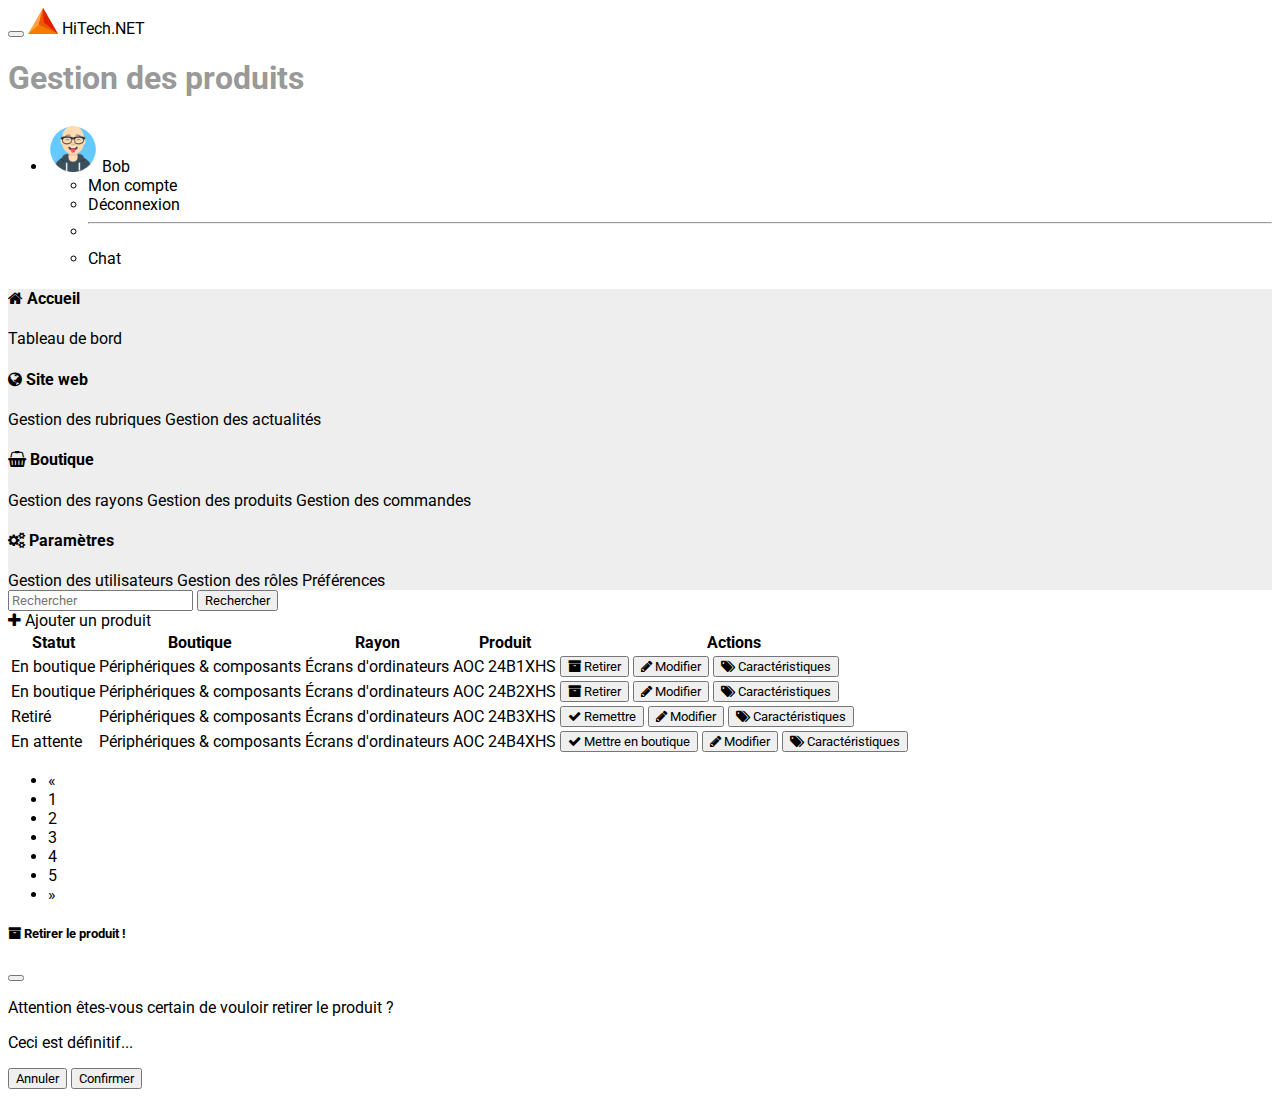
<file: admin-list.html>
<!doctype html>
<html lang="fr">

<head>
    <meta charset="UTF-8">
    <title>Hi-TECH.net</title>
    <meta name="viewport" content="width=device-width, intial-scale=1">
    <link rel="icon" type="image/png" href="img/logo.svg">
    <!-- FONTS -->
    <link rel="preconnect" href="https://fonts.googleapis.com">
    <link rel="preconnect" href="https://fonts.gstatic.com" crossorigin>
    <link href="https://fonts.googleapis.com/css2?family=Roboto&display=swap" rel="stylesheet">
    <!-- CSS -->
    <link href="https://cdn.jsdelivr.net/npm/bootstrap@5.2.0-beta1/dist/css/bootstrap.min.css" rel="stylesheet"
        integrity="sha384-0evHe/X+R7YkIZDRvuzKMRqM+OrBnVFBL6DOitfPri4tjfHxaWutUpFmBp4vmVor" crossorigin="anonymous">
    <link rel="stylesheet" href="https://cdnjs.cloudflare.com/ajax/libs/font-awesome/4.7.0/css/font-awesome.min.css">
    <link rel="stylesheet" href="css/style.css">
</head>

<body>

    <!-- NAVBAR START -->
    <nav class="navbar navbar-expand-lg bg-dark navbar-dark">
        <div class="container-fluid">
            <button class="navbar-toggler" type="button" data-bs-toggle="collapse"
                data-bs-target="#navbarSupportedContent" aria-controls="navbarSupportedContent" aria-expanded="false"
                aria-label="Toggle navigation">
                <span class="navbar-toggler-icon"></span>
            </button>
            <a class="navbar-brand" href="#"><img src="img/logo.svg" alt="logo HiTECH.net" width="30" loading="lazy">
                HiTech.NET</a>
            <div class="collapse navbar-collapse" id="navbarSupportedContent">
                <h1 class="mt-4">Gestion des produits</h1>
                <ul class="navbar-nav ms-auto me-5 mb-2 mb-lg-0">
                    <li class="nav-item dropdown">
                        <a class="nav-link dropdown-toggle" href="#" id="navbarDropdown" role="button"
                            data-bs-toggle="dropdown" aria-expanded="false">
                            <img src="img/avataaars.png" alt="avatar admin" width="50"> Bob
                        </a>
                        <ul class="dropdown-menu" aria-labelledby="navbarDropdown">
                            <li><a class="dropdown-item" href="#">Mon compte</a></li>
                            <li><a class="dropdown-item" href="#">Déconnexion</a></li>
                            <li>
                                <hr class="dropdown-divider">
                            </li>
                            <li><a class="dropdown-item" href="#">Chat</a></li>
                        </ul>
                    </li>
                </ul>
            </div>
        </div>
    </nav>
    <!-- NAVBAR END-->



    <!-- CONTENT START -->
    <div class="container-fluid">
        <div class="row">
            <aside class="col-1 d-none d-md-block col-md-3 pt-3">
                <section>
                    <h4><i class="fa fa-home">&nbsp;</i>Accueil</h4>
                    <nav class="nav nav-pills flex-column">
                        <a class="nav-item nav-link" href="#">Tableau de bord</a>
                    </nav>
                </section>
                <section>
                    <h4><i class="fa fa-globe">&nbsp;</i>Site web</h4>
                    <nav class="nav nav-pills flex-column">
                        <a class="nav-item nav-link" href="#">Gestion des rubriques</a>
                        <a class="nav-item nav-link" href="#">Gestion des actualités</a>
                    </nav>
                </section>
                <section>
                    <h4><i class="fa fa-shopping-basket">&nbsp;</i>Boutique</h4>
                    <nav class="nav nav-pills flex-column">
                        <a class="nav-item nav-link" href="#">Gestion des rayons</a>
                        <a class="nav-item nav-link active" href="#">Gestion des produits</a>
                        <a class="nav-item nav-link" href="#">Gestion des commandes</a>
                    </nav>
                </section>
                <section>
                    <h4><i class="fa fa-cogs">&nbsp;</i>Paramètres</h4>
                    <nav class="nav nav-pills flex-column">
                        <a class="nav-item nav-link" href="#">Gestion des utilisateurs</a>
                        <a class="nav-item nav-link" href="#">Gestion des rôles</a>
                        <a class="nav-item nav-link" href="#">Préférences</a>
                    </nav>
                </section>
            </aside>

            <main class="col-11 col-md-9 mt-4">
                <section class="row mt-3">
					<form class="col-md-6 d-flex pb-3">
						<input class="form-control me-2" type="search" placeholder="Rechercher" aria-label="Search">
						<button class="btn btn-sm btn-outline-secondary" type="submit">Rechercher</button>
					</form>
					<div class="col-md-6 text-end pb-3">
						<a class="btn btn-primary btn-sm" href="#">
						<i class="fa fa-plus"></i>&nbsp;Ajouter un produit
						</a>
					</div>
				</section>
                <section class="row justify-content-center">
                    <table class="table table-striped col-12">
                        <tr class="table-dark">
                            <th class="border-start"  scope="col">Statut</th>
                            <th class="border-start"  scope="col">Boutique</th>
                            <th class="border-start"  scope="col">Rayon</th>
                            <th class="border-start"  scope="col">Produit</th>
                            <th class="border-start border-end"  scope="col" class="text-end">Actions</th>
                        </tr>
                        </thead>
                        <tbody>
                            <tr>
                                <td class="text-success border-start">En boutique</td>
                                <td class="border-start">Périphériques & composants</td>
                                <td class="border-start">Écrans d'ordinateurs</td>
                                <td class="border-start">AOC 24B1XHS</td>
                                <td class="text-end border-start border-end">
                                    <button type="button" class="btn btn-sm btn-outline-danger" data-bs-toggle="modal" data-bs-target="#modalDelete"><i
                                            class="fa fa-archive">&nbsp;</i>Retirer</button>
                                    <button type="button" class="btn btn-sm btn-outline-secondary"><i
                                            class="fa fa-pencil">&nbsp;</i>Modifier</button>
                                    <button type="button" class="btn btn-sm btn-outline-secondary"><i
                                            class="fa fa-tags">&nbsp;</i>Caractéristiques</button>
                                </td>
                            </tr>
                            <tr>
                                <td class="text-success border-start">En boutique</td>
                                <td class="border-start">Périphériques & composants</td>
                                <td class="border-start">Écrans d'ordinateurs</td>
                                <td class="border-start">AOC 24B2XHS</td>
                                <td class="text-end border-start border-end">
                                    <button type="button" class="btn btn-sm btn-outline-danger" data-bs-toggle="modal" data-bs-target="#modalDelete"><i
                                            class="fa fa-archive">&nbsp;</i>Retirer</button>
                                    <button type="button" class="btn btn-sm btn-outline-secondary"><i
                                            class="fa fa-pencil">&nbsp;</i>Modifier</button>
                                    <button type="button" class="btn btn-sm btn-outline-secondary"><i
                                            class="fa fa-tags">&nbsp;</i>Caractéristiques</button>
                                </td>
                            </tr>
                            <tr>
                                <td class="text-danger border-start">Retiré</td>
                                <td class="border-start">Périphériques & composants</td>
                                <td class="border-start">Écrans d'ordinateurs</td>
                                <td class="border-start">AOC 24B3XHS</td>
                                <td class="text-end border-start border-end">
                                    <button type="button" class="btn btn-sm btn-outline-success"><i
                                            class="fa fa-check">&nbsp;</i>Remettre</button>
                                    <button type="button" class="btn btn-sm btn-outline-secondary"><i
                                            class="fa fa-pencil">&nbsp;</i>Modifier</button>
                                    <button type="button" class="btn btn-sm btn-outline-secondary"><i
                                            class="fa fa-tags">&nbsp;</i>Caractéristiques</button>
                                </td>
                            </tr>
                            <tr>
                                <td class="text-black-50 border-start">En attente</td>
                                <td class="border-start">Périphériques & composants</td>
                                <td class="border-start">Écrans d'ordinateurs</td>
                                <td class="border-start">AOC 24B4XHS</td>
                                <td class="text-end border-start border-end">
                                    <button type="button" class="btn btn-sm btn-outline-success"><i
                                            class="fa fa-check">&nbsp;</i>Mettre en boutique</button>
                                    <button type="button" class="btn btn-sm btn-outline-secondary"><i
                                            class="fa fa-pencil">&nbsp;</i>Modifier</button>
                                    <button type="button" class="btn btn-sm btn-outline-secondary"><i
                                            class="fa fa-tags">&nbsp;</i>Caractéristiques</button>
                                </td>
                            </tr>
                        </tbody>
                    </table>
                </section>

                <section class="row">
                    <div class="col-10"></div>
                    <nav class="col-2">
                        <ul class="pagination">
                            <li class="page-item">
                                <a class="page-link disabled" href="#" aria-label="Previous">
                                    <span aria-hidden="true">&laquo;</span>
                                </a>
                            </li>
                            <li class="page-item active"><a class="page-link" href="#">1</a></li>
                            <li class="page-item"><a class="page-link" href="#">2</a></li>
                            <li class="page-item"><a class="page-link" href="#">3</a></li>
                            <li class="page-item"><a class="page-link" href="#">4</a></li>
                            <li class="page-item"><a class="page-link" href="#">5</a></li>
                            <li class="page-item">
                                <a class="page-link" href="#" aria-label="Next">
                                    <span aria-hidden="true">&raquo;</span>
                                </a>
                            </li>
                        </ul>
                    </nav>
                    <div class="col-10"></div>
                </section>
            </main>
        </div>
    </div>
    <!-- CONTENT END -->

    <!-- MODAL START -->

    <div class="modal fade" id="modalDelete" tabindex="-1" aria-labelledby="modalDeleteLabel" aria-hidden="true">
        <div class="modal-dialog">
          <div class="modal-content">
            <div class="modal-header">
              <h5 class="modal-title text-danger" id="modalDeleteLabel"><i class="fa fa-archive">&nbsp;</i>Retirer le produit !</h5>
              <button type="button" class="btn-close" data-bs-dismiss="modal" aria-label="Close"></button>
            </div>
            <div class="modal-body">
                <p>Attention êtes-vous certain de vouloir retirer le produit ?</p>
                <p>Ceci est définitif...</p>
            </div>
            <div class="modal-footer">
              <button type="button" class="btn btn-secondary" data-bs-dismiss="modal">Annuler</button>
              <button type="button" class="btn btn-danger">Confirmer</button>
            </div>
          </div>
        </div>
      </div>

    <!-- MODAL END -->

    <!-- JS -->
    <script src="https://cdn.jsdelivr.net/npm/bootstrap@5.2.0-beta1/dist/js/bootstrap.bundle.min.js" integrity="sha384-pprn3073KE6tl6bjs2QrFaJGz5/SUsLqktiwsUTF55Jfv3qYSDhgCecCxMW52nD2" crossorigin="anonymous"></script>
</body>

</html>
</file>
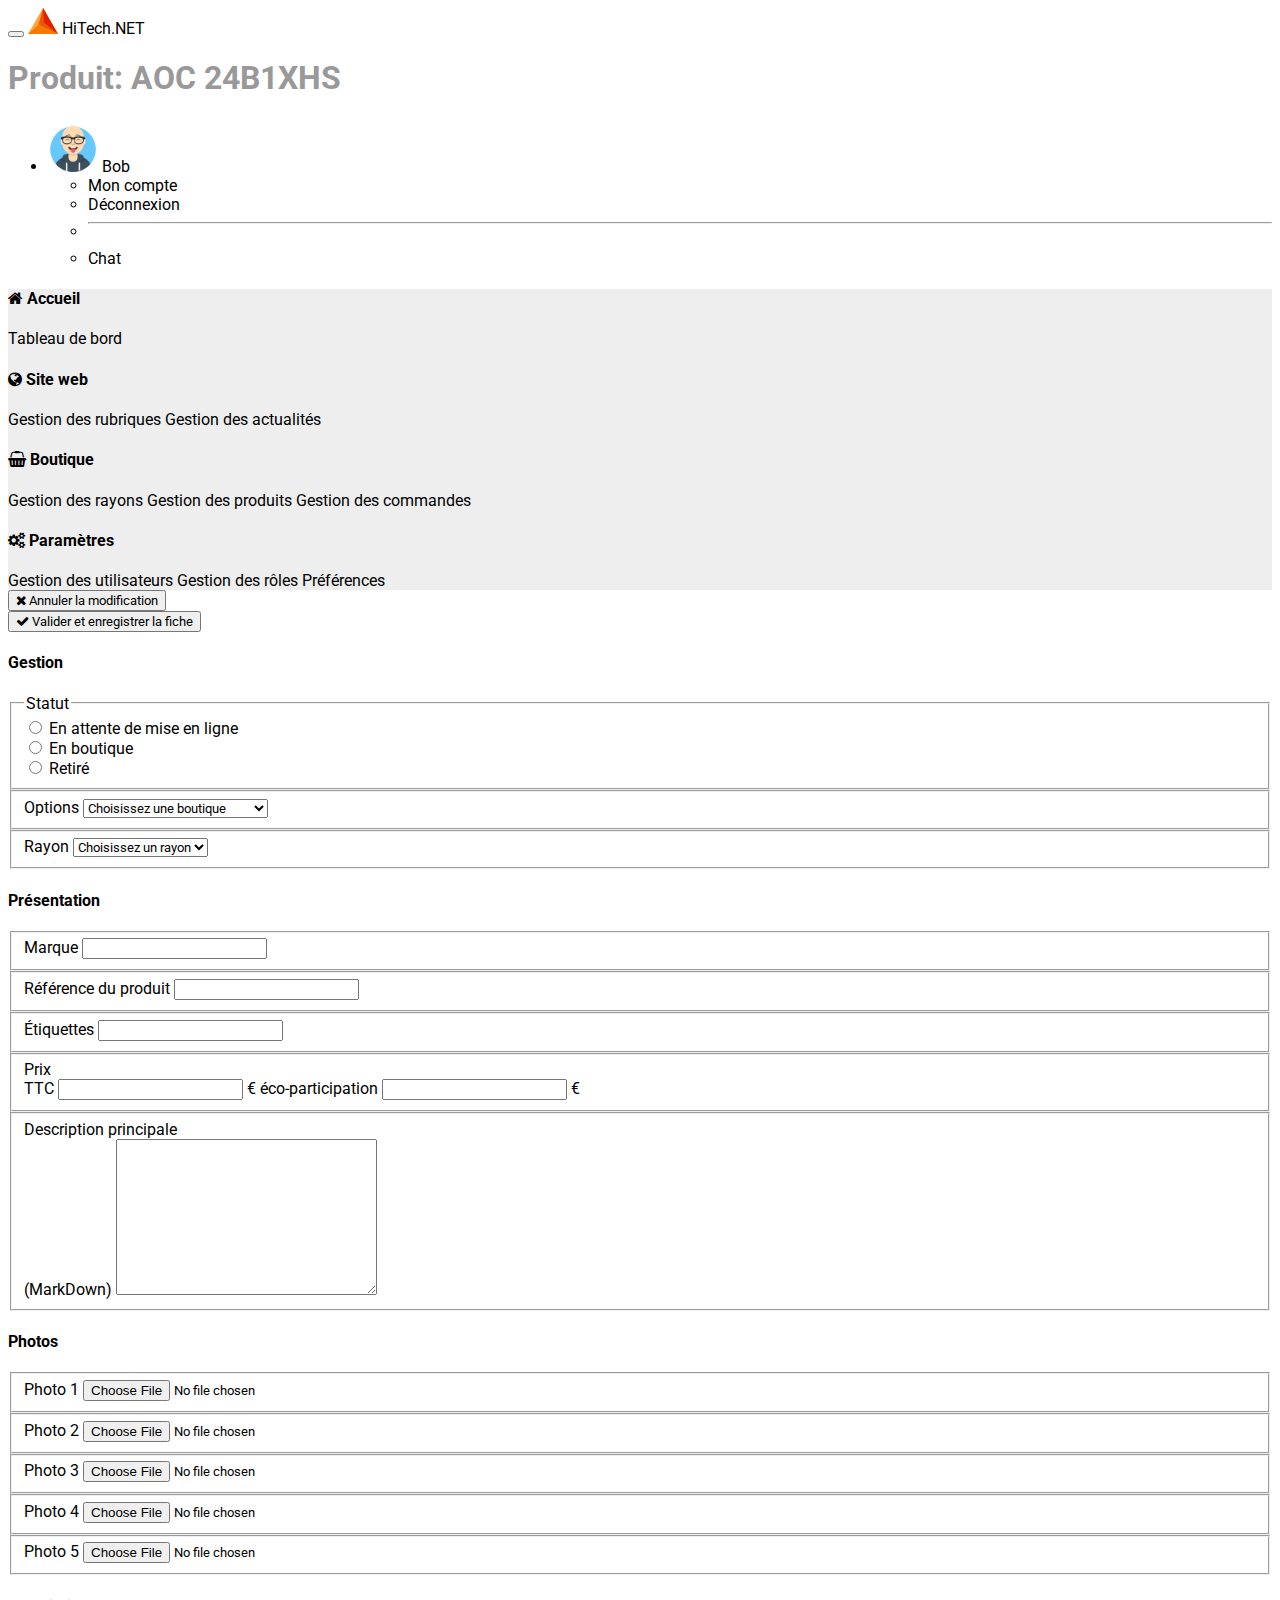
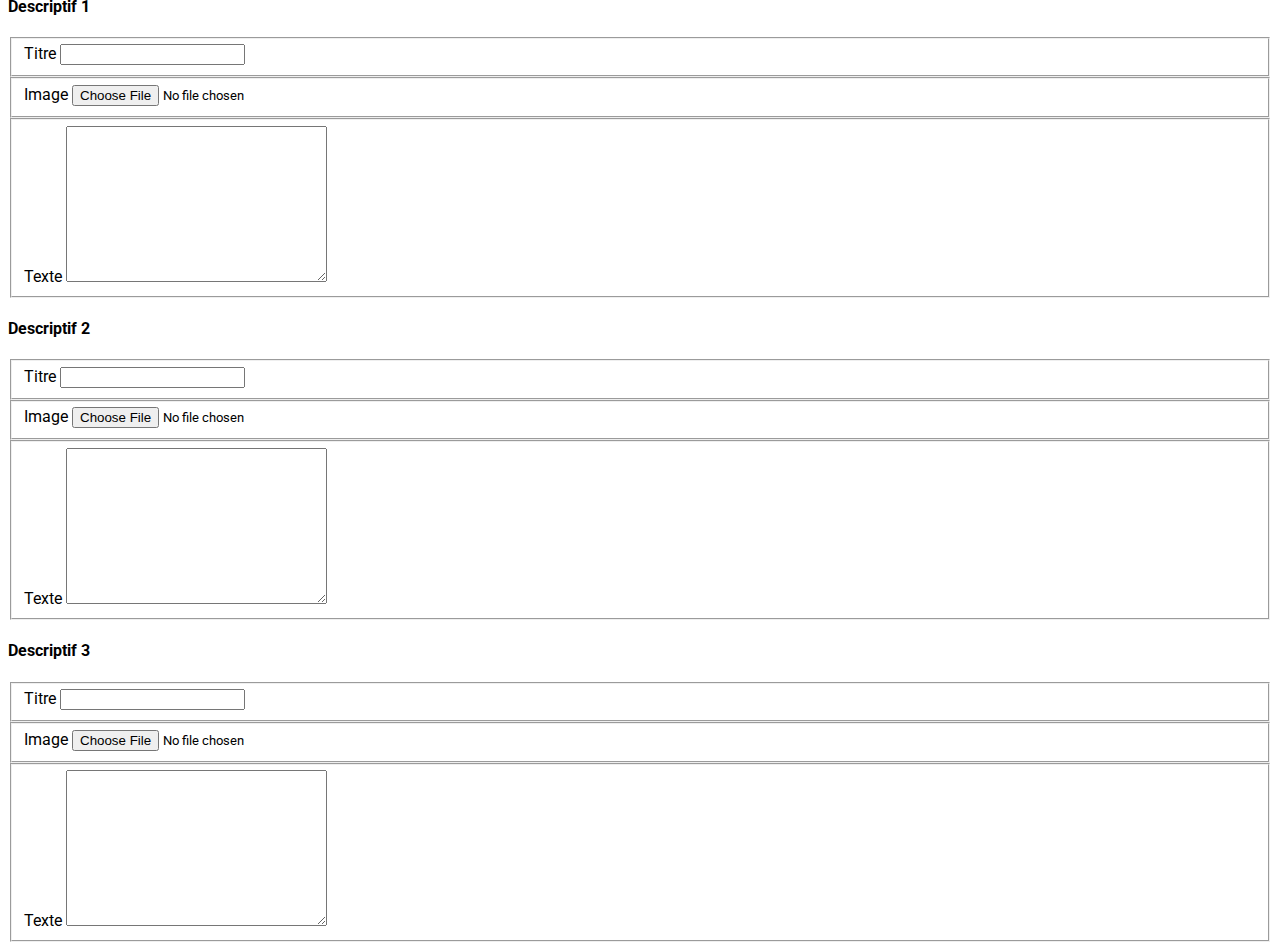
<file: admin-product-details.html>
<!doctype html>
<html lang="fr">

<head>
    <meta charset="UTF-8">
    <title>Hi-TECH.net</title>
    <meta name="viewport" content="width=device-width, intial-scale=1">
    <link rel="icon" type="image/png" href="img/logo.svg">
    <!-- FONTS -->
    <link rel="preconnect" href="https://fonts.googleapis.com">
    <link rel="preconnect" href="https://fonts.gstatic.com" crossorigin>
    <link href="https://fonts.googleapis.com/css2?family=Roboto&display=swap" rel="stylesheet">
    <!-- CSS -->
    <link href="https://cdn.jsdelivr.net/npm/bootstrap@5.2.0-beta1/dist/css/bootstrap.min.css" rel="stylesheet"
        integrity="sha384-0evHe/X+R7YkIZDRvuzKMRqM+OrBnVFBL6DOitfPri4tjfHxaWutUpFmBp4vmVor" crossorigin="anonymous">
    <link rel="stylesheet" href="https://cdnjs.cloudflare.com/ajax/libs/font-awesome/4.7.0/css/font-awesome.min.css">
    <link rel="stylesheet" href="css/style.css">
</head>

<body>

    <!-- NAVBAR START -->
    <nav class="navbar navbar-expand-lg bg-dark navbar-dark">
        <div class="container-fluid">
            <button class="navbar-toggler" type="button" data-bs-toggle="collapse"
                data-bs-target="#navbarSupportedContent" aria-controls="navbarSupportedContent" aria-expanded="false"
                aria-label="Toggle navigation">
                <span class="navbar-toggler-icon"></span>
            </button>
            <a class="navbar-brand" href="#"><img src="img/logo.svg" alt="logo HiTECH.net" width="30" loading="lazy">
                HiTech.NET</a>
            <div class="collapse navbar-collapse" id="navbarSupportedContent">
                <h1 class="mt-4">Produit: AOC 24B1XHS</h1>
                <ul class="navbar-nav ms-auto me-5 mb-2 mb-lg-0">
                    <li class="nav-item dropdown">
                        <a class="nav-link dropdown-toggle" href="#" id="navbarDropdown" role="button"
                            data-bs-toggle="dropdown" aria-expanded="false">
                            <img src="img/avataaars.png" alt="avatar admin" width="50"> Bob
                        </a>
                        <ul class="dropdown-menu" aria-labelledby="navbarDropdown">
                            <li><a class="dropdown-item" href="#">Mon compte</a></li>
                            <li><a class="dropdown-item" href="#">Déconnexion</a></li>
                            <li>
                                <hr class="dropdown-divider">
                            </li>
                            <li><a class="dropdown-item" href="#">Chat</a></li>
                        </ul>
                    </li>
                </ul>
            </div>
        </div>
    </nav>
    <!-- NAVBAR END-->



    <!-- CONTENT START -->
        <!-- ASIDE START -->
    <div class="container-fluid">
        <div class="row">
            <aside class="col-1 d-none d-md-block col-md-3 pt-3">
                <section>
                    <h4><i class="fa fa-home">&nbsp;</i>Accueil</h4>
                    <nav class="nav nav-pills flex-column">
                        <a class="nav-item nav-link" href="#">Tableau de bord</a>
                    </nav>
                </section>
                <section>
                    <h4><i class="fa fa-globe">&nbsp;</i>Site web</h4>
                    <nav class="nav nav-pills flex-column">
                        <a class="nav-item nav-link" href="#">Gestion des rubriques</a>
                        <a class="nav-item nav-link" href="#">Gestion des actualités</a>
                    </nav>
                </section>
                <section>
                    <h4><i class="fa fa-shopping-basket">&nbsp;</i>Boutique</h4>
                    <nav class="nav nav-pills flex-column">
                        <a class="nav-item nav-link" href="#">Gestion des rayons</a>
                        <a class="nav-item nav-link active" href="#">Gestion des produits</a>
                        <a class="nav-item nav-link" href="#">Gestion des commandes</a>
                    </nav>
                </section>
                <section>
                    <h4><i class="fa fa-cogs">&nbsp;</i>Paramètres</h4>
                    <nav class="nav nav-pills flex-column">
                        <a class="nav-item nav-link" href="#">Gestion des utilisateurs</a>
                        <a class="nav-item nav-link" href="#">Gestion des rôles</a>
                        <a class="nav-item nav-link" href="#">Préférences</a>
                    </nav>
                </section>
            </aside>
        <!-- ASIDE END -->


        <!-- MAIN START -->
            <main class="col-11 col-md-9 mt-4">
                <form action="https://httpbin.org/post" method="post">
                    <div class="row mt-3">
                        <div class="col-md-6 d-flex pb-3">
                            <button class="btn btn-sm btn-outline-secondary">
                                <i class="fa fa-times"></i>&nbsp;Annuler la modification
                            </button>
                        </div>
                        <div class="col-md-6 text-end pb-3">
                            <button type="submit" class="btn btn-primary btn-sm">
                                <i class="fa fa-check"></i>&nbsp;Valider et enregistrer la fiche
                            </button>
                        </div>
                    </div>

                    <section class="bg-light p-3 mt-3">
                        <h4>Gestion</h4>

                        <fieldset class="row mb-3">
                            <legend class="col-form-label col-sm-3 pt-0">Statut</legend>
                            <div class="col-sm-9">
                                <div class="form-check">
                                    <input class="form-check-input" type="radio" name="statut" id="gridRadios1"
                                        value="En attente de mise en ligne" required>
                                    <label class="form-check-label" for="gridRadios1">
                                        En attente de mise en ligne
                                    </label>
                                </div>
                                <div class="form-check">
                                    <input class="form-check-input" type="radio" name="statut" id="gridRadios2"
                                        value="En boutique">
                                    <label class="form-check-label text-success" for="gridRadios2">
                                        En boutique
                                    </label>
                                </div>
                                <div class="form-check">
                                    <input class="form-check-input" type="radio" name="statut" id="gridRadios3"
                                        value="Retiré">
                                    <label class="form-check-label text-danger" for="gridRadios3">
                                        Retiré
                                    </label>
                                </div>
                            </div>
                        </fieldset>
                        <fieldset class="row mb-3">
                            <label class="col-form-label col-sm-3" for="shop">Options</label>
                            <select name="shop" class="col-sm-9" id="shop" required>
                                <option value="" selected>Choisissez une boutique</option>
                                <option value="Ordinateurs">Ordinateurs</option>
                                <option value="Périphériques &amp; composants">Périphériques &amp; composants</option>
                                <option value="Téléphones">Téléphones</option>
                                <option value="Objets connectés">Objets connectés</option>
                            </select>
                        </fieldset>
                        <fieldset class="row mb-3">
                            <label for="section" class="col-form-label col-sm-3">Rayon</label>
                            <select name="section" class="col-sm-9" id="section" required>
                                <option value="" selected>Choisissez un rayon</option>
                                <option value="1">Rayon 1</option>
                                <option value="2">Rayon 2</option>
                                <option value="3">Rayon 3</option>
                                <option value="4">Rayon 4</option>
                                <option value="5">Rayon 5</option>
                            </select>
                        </fieldset>

                    </section>

                    <section class="bg-light p-3 mt-3">
                        <h4>Présentation</h4>

                        <fieldset class="row mb-3">
                            <label class="col-form-label col-sm-3" for="brand">Marque</label>
                            <input name="brand" type="text" id="brand" class="col-sm-9" required>
                        </fieldset>

                        <fieldset class="row mb-3">
                            <label class="col-form-label col-sm-3" for="reference">Référence du produit</label>
                            <input name="reference" type="text" id="reference" class="col-sm-9" required>
                        </fieldset>

                        <fieldset class="row mb-3">
                            <label class="col-form-label col-sm-3" for="tags">Étiquettes</label>
                            <input name="tags" type="text" id="tags" class="col-sm-9" required>
                        </fieldset>

                        <fieldset class="row mb-3">
                            <label class="col-form-label col-sm-3" for="price">Prix</label>
                            <div class="input-group col-sm-9 maxWidth px-0">
                                <span class="input-group-text" id="inputGroup-sizing-default">TTC</span>
                                <input type="number" class="form-control" id="price" name="price">
                                <span class="input-group-text">€</span>
                                <span class="input-group-text">éco-participation</span>
                                <input type="number" class="form-control">
                                <span class="input-group-text">€</span>
                            </div>
                        </fieldset>

                        <fieldset class="row mb-3">
                            <label for="markdown" class="col-form-label col-sm-3">Description
                                principale<br>(MarkDown)</label>
                            <textarea class="col-sm-9" id="markdown" name="markdown" rows="10" cols="30"></textarea>
                            </fieldset>

                    </section>




                    <section class="bg-light p-3 mt-3">
                        <h4>Photos</h4>

                        <fieldset class="row mb-3">
                            <label class="col-form-label col-sm-3" for="photo1">Photo 1</label>
                            <input type="file" accept="image/*" class="form-control col-sm-9 maxWidth" id="photo1" name="photo1">
                        </fieldset>

                        <fieldset class="row mb-3">
                            <label class="col-form-label col-sm-3" for="photo2">Photo 2</label>
                            <input type="file" accept="image/*" class="form-control col-sm-9 maxWidth" id="photo2" name="photo2">
                        </fieldset>

                        <fieldset class="row mb-3">
                            <label class="col-form-label col-sm-3" for="photo3">Photo 3</label>
                            <input type="file" accept="image/*" class="form-control col-sm-9 maxWidth" id="photo3" name="photo3">
                        </fieldset>

                        <fieldset class="row mb-3">
                            <label class="col-form-label col-sm-3" for="photo4">Photo 4</label>
                            <input type="file" accept="image/*" class="form-control col-sm-9 maxWidth" id="photo4" name="photo4">
                        </fieldset>

                        <fieldset class="row mb-3">
                            <label class="col-form-label col-sm-3" for="photo5">Photo 5</label>
                            <input type="file" accept="image/*" class="form-control col-sm-9 maxWidth" id="photo5" name="photo5">
                        </fieldset>


                    </section>
                    <section class="bg-light p-3 mt-3">
                        <h4>Descriptif 1</h4>
                        <fieldset class="row mb-3">
                            <label class="col-form-label col-sm-3" for="title1">Titre</label>
                            <input type="text" class="col-sm-9" id="title1" name="descript1" required>
                        </fieldset>

                        <fieldset class="row mb-3">
                            <label class="col-form-label col-sm-3" for="photo6">Image</label>
                            <input type="file" accept="image/*" class="form-control col-sm-9 maxWidth" id="photo6" name="photo6">
                        </fieldset>

                        <fieldset class="row mb-3">
                            <label class="col-form-label col-sm-3" for="text1">Texte</label>
                            <textarea class="col-sm-9" id="text1" name="text1" rows="10" cols="30"></textarea>
                        </fieldset>

                    </section>
                    <section class="bg-light p-3 mt-3">
                        <h4>Descriptif 2</h4>
                        <fieldset class="row mb-3">
                            <label class="col-form-label col-sm-3" for="title2">Titre</label>
                            <input type="text" class="col-sm-9" id="title2" name="descript2">
                        </fieldset>

                        <fieldset class="row mb-3">
                            <label class="col-form-label col-sm-3" for="photo7">Image</label>
                            <input type="file" accept="image/*" class="form-control col-sm-9 maxWidth" id="photo7" name="photo7">
                        </fieldset>

                        <fieldset class="row mb-3">
                            <label class="col-form-label col-sm-3" for="text2">Texte</label>
                            <textarea class="col-sm-9" id="text2" name="text2" rows="10" cols="30"></textarea>
                        </fieldset>
                    </section>
                    <section class="bg-light p-3 mt-3">
                        <h4>Descriptif 3</h4>
                        <fieldset class="row mb-3">
                            <label class="col-form-label col-sm-3" for="title3">Titre</label>
                            <input type="text" class="col-sm-9" id="title3" name="descript3">
                        </fieldset>

                        <fieldset class="row mb-3">
                            <label class="col-form-label col-sm-3" for="photo8">Image</label>
                            <input type="file" accept="image/*" class="form-control col-sm-9 maxWidth" id="photo8" name="photo8">
                        </fieldset>

                        <fieldset class="row mb-3">
                            <label class="col-form-label col-sm-3" for="text3">Texte</label>
                            <textarea class="col-sm-9" id="text3" name="text3" rows="10" cols="30"></textarea>
                        </fieldset>
                    </section>

                </form>
            </main>
        </div>
    </div>
    <!-- CONTENT END -->


    <!-- JS -->
    <script src="https://cdn.jsdelivr.net/npm/bootstrap@5.2.0-beta1/dist/js/bootstrap.bundle.min.js"
        integrity="sha384-pprn3073KE6tl6bjs2QrFaJGz5/SUsLqktiwsUTF55Jfv3qYSDhgCecCxMW52nD2"
        crossorigin="anonymous"></script>
</body>

</html>
</file>
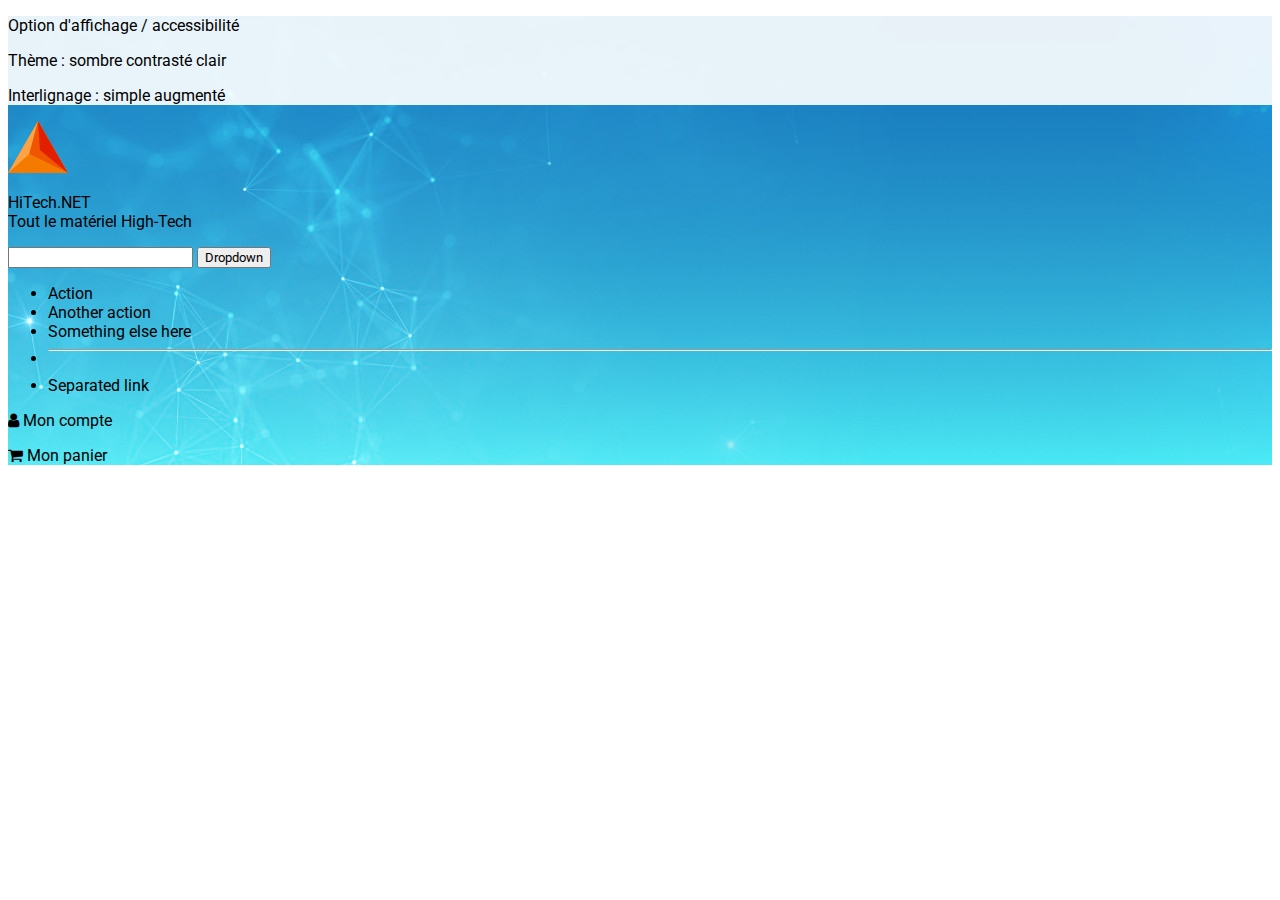
<file: front-product-details.html>
<!DOCTYPE html>
<html lang="fr">

    <head>
        <meta charset="UTF-8">
        <title>Hi-TECH.net</title>
        <meta name="viewport" content="width=device-width, intial-scale=1">
        <link rel="icon" type="image/png" href="img/logo.svg">
        <!-- FONTS -->
        <link rel="preconnect" href="https://fonts.googleapis.com">
        <link rel="preconnect" href="https://fonts.gstatic.com" crossorigin>
        <link href="https://fonts.googleapis.com/css2?family=Roboto&display=swap" rel="stylesheet">
        <!-- CSS -->
        <link href="https://cdn.jsdelivr.net/npm/bootstrap@5.2.0-beta1/dist/css/bootstrap.min.css" rel="stylesheet"
            integrity="sha384-0evHe/X+R7YkIZDRvuzKMRqM+OrBnVFBL6DOitfPri4tjfHxaWutUpFmBp4vmVor" crossorigin="anonymous">
        <link rel="stylesheet" href="https://cdnjs.cloudflare.com/ajax/libs/font-awesome/4.7.0/css/font-awesome.min.css">
        <link rel="stylesheet" href="css/style.css">
    </head>

    <body>

        <!-- HEADER START -->
        <header class="container-fluid bg-header">
            <div class="container bg-teint">
                <div class="row text-center align-items-center">
                    <p class="col-4"><a href="#">Option d'affichage</a> / <a href="#">accessibilité</a></p>
                    <p class="col-4">Thème : <a href="#">sombre</a> <a href="#">contrasté</a> <a href="#">clair</a></p>
                    <p class="col-4">Interlignage : <a href="#">simple</a> <a href="#">augmenté</a></p>
                </div>
            </div>

            <div class="container mt-4">
                <div class="row">
                    <div class="col-3">
                        <div class="row justify-content-start">
                            <a class="navbar-brand col-2" href="#"><img src="img/logo.svg" alt="logo HiTECH.net" width="60"
                                    loading="lazy"></a>
                            <div class="col-1"></div>
                            <a class="text-white col-9 lh-1">
                                <p><span class="fs-2">HiTech.NET</span><br><span class="text-nowrap">Tout le matériel High-Tech</span></p>
                            </a>
                        </div>
                        <div class="col-6">
                            <form class="input-group mb-3">
                                <input type="text" class="form-control" aria-label="Text input with dropdown button">
                                <button class="btn btn-outline-secondary dropdown-toggle" type="button"
                                    data-bs-toggle="dropdown" aria-expanded="false">Dropdown</button>
                                <ul class="dropdown-menu dropdown-menu-end">
                                    <li><a class="dropdown-item" href="#">Action</a></li>
                                    <li><a class="dropdown-item" href="#">Another action</a></li>
                                    <li><a class="dropdown-item" href="#">Something else here</a></li>
                                    <li>
                                        <hr class="dropdown-divider">
                                    </li>
                                    <li><a class="dropdown-item" href="#">Separated link</a></li>
                                </ul>
                            </form>
                        </div>
                        <div class="col-3">
                            <div class="row">
                                <p class="col-6 text-center"><i class="fa fa-user"></i>&#13;Mon compte</p>
                                <p class="col-6 text-center"><i class="fa fa-shopping-cart"></i>&#13;Mon panier</p>
                            </div>
                        </div>
                    </div>
                </div>
            </div>
        </header>
        <!-- HEADER END -->


        <!-- JS -->
        <script src="https://cdn.jsdelivr.net/npm/bootstrap@5.2.0-beta1/dist/js/bootstrap.bundle.min.js"
            integrity="sha384-pprn3073KE6tl6bjs2QrFaJGz5/SUsLqktiwsUTF55Jfv3qYSDhgCecCxMW52nD2"
            crossorigin="anonymous"></script>
    </body>

</html>
</file>
<file: css/style.css>
* {
    font-family: "Roboto", sans-serif;
}

h1 {
    color: #999
}

h4 {
    font-weight: bold;
}

aside {
    background-color: #EEE;
}

section>nav>.nav-link:hover {
    background-color: #0d6efd;
    color: #fff;
}

.maxWidth {
    max-width: 75%;
}

.bg-header {
    background-image: url("../img/header.jpg");
}

.bg-teint {
    background-color: rgba(255,255,255,.9);
}

a,
a:hover,
a:active {
    text-decoration: none;
    color: black;
}
</file>
